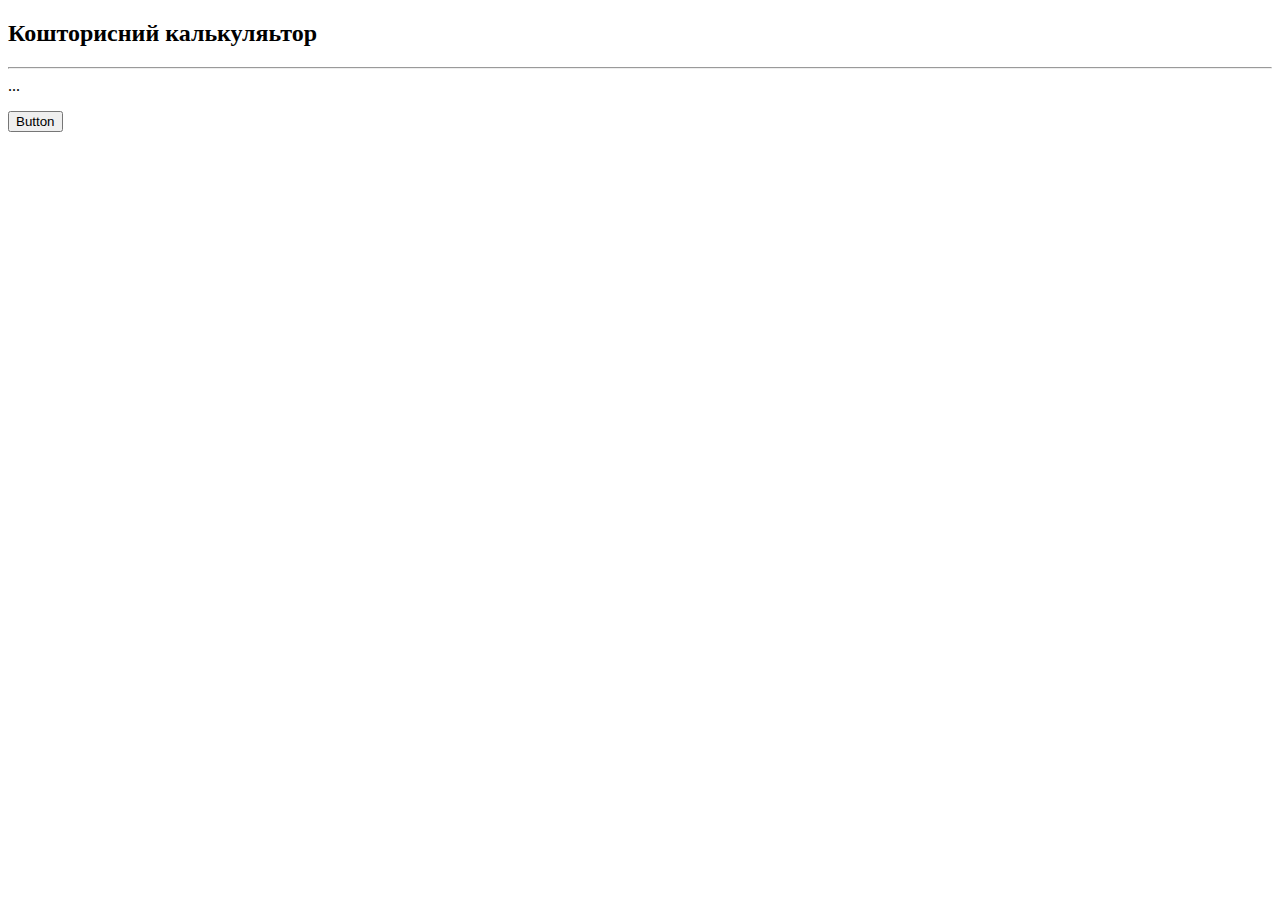
<file: example/index.html>
<!DOCTYPE html>
<html lang="en">
<head>
    <meta charset="UTF-8">
    <meta http-equiv="X-UA-Compatible" content="IE=edge">
    <meta name="viewport" content="width=device-width, initial-scale=1.0">
    <title>Кошторисний калькуляьтор</title>

    <link rel="stylesheet" href="./css/main.css">
</head>
<body>
    <h2>Кошторисний калькуляьтор</h2>
    <hr>
    <div id="display-box">
        ...
    </div>
    <p>
        <button id="start-button">
            Button
        </button>
    </p>

    <!-- scripts -->
    <script src="./js/models/shape.js"></script>
    <script src="./js/models/triangle.js"></script>
    <script src="./js/models/circle.js"></script>
    <script src="./js/models/rectangle.js"></script>
    <script src="./js/main.js"></script>
</body>
</html>
</file>
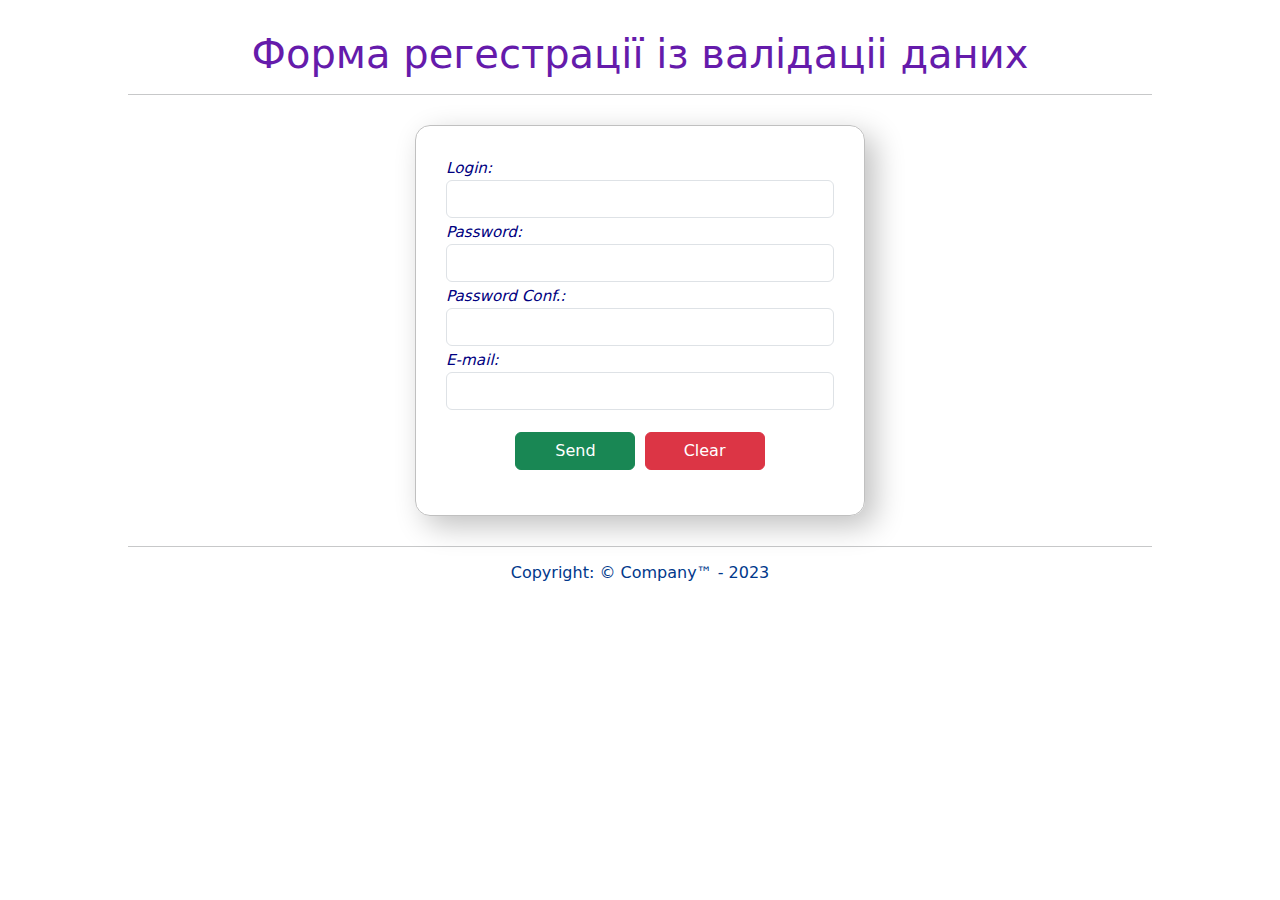
<file: registration/index.html>
<!DOCTYPE html>
<html lang="en">

<head>
    <meta charset="UTF-8">
    <meta http-equiv="X-UA-Compatible" content="IE=edge">
    <meta name="viewport" content="width=device-width, initial-scale=1.0">
    <title>Форма регестрації із валідаціі даних</title>

    <link rel="stylesheet" href="https://cdn.jsdelivr.net/npm/bootstrap@5.3.0-alpha3/dist/css/bootstrap.min.css">
    <link rel="stylesheet" href="./assets/style/main.css">
    <link rel="icon" href="./assets/img/jsIcon.png">
</head>

<body>

    <header>
        <h1>Форма регестрації із валідаціі даних</h1>
        <hr>
    </header>
    <main>
        <form id="reg-form" action="./server/handler.html" method="post" onsubmit="return false">
            <div class="my-form-group">
                <label for="login" class="form-label">Login:</label>
                <input type="text" id="login" name="login" class="form-control">
                <div id="login-mess" class="form-text alert"></div>
            </div>
            <div class="my-form-group">
                <label for="pass1" class="form-label">Password:</label>
                <input type="password" id="pass1" name="pass1" class="form-control">
                <div id="pass1-mess" class="form-text alert"></div>
            </div>
            <div class="my-form-group">
                <label for="pass2" class="form-label">Password Conf.:</label>
                <input type="password" id="pass2" name="pass2" class="form-control">
                <div id="pass2-mess" class="form-text alert"></div>
            </div>
            <div class="my-form-group">
                <label for="email" class="form-label">E-mail:</label>
                <input type="email" id="email" name="email" class="form-control">
                <div id="email-mess" class="form-text alert"></div>
            </div>
            <button type="submit" class="btn btn-success my-btn">Send</button>
            <button type="reset" class="btn btn-danger my-btn">Clear</button>
        </form>
    </main>
    <footer>
        <hr>
        <h6>Copyright: &copy; Company&trade; - 2023</h6>
    </footer>

    <!-- scripts -->
    <script src="https://cdn.jsdelivr.net/npm/bootstrap@5.3.0-alpha3/dist/js/bootstrap.bundle.min.js"></script>
    <script src="./assets/script/validator.js"></script>
    <script src="./assets/script/contloroller.js"></script>
    <script src="./assets/script/main.js"></script>

</body>

</html>
</file>
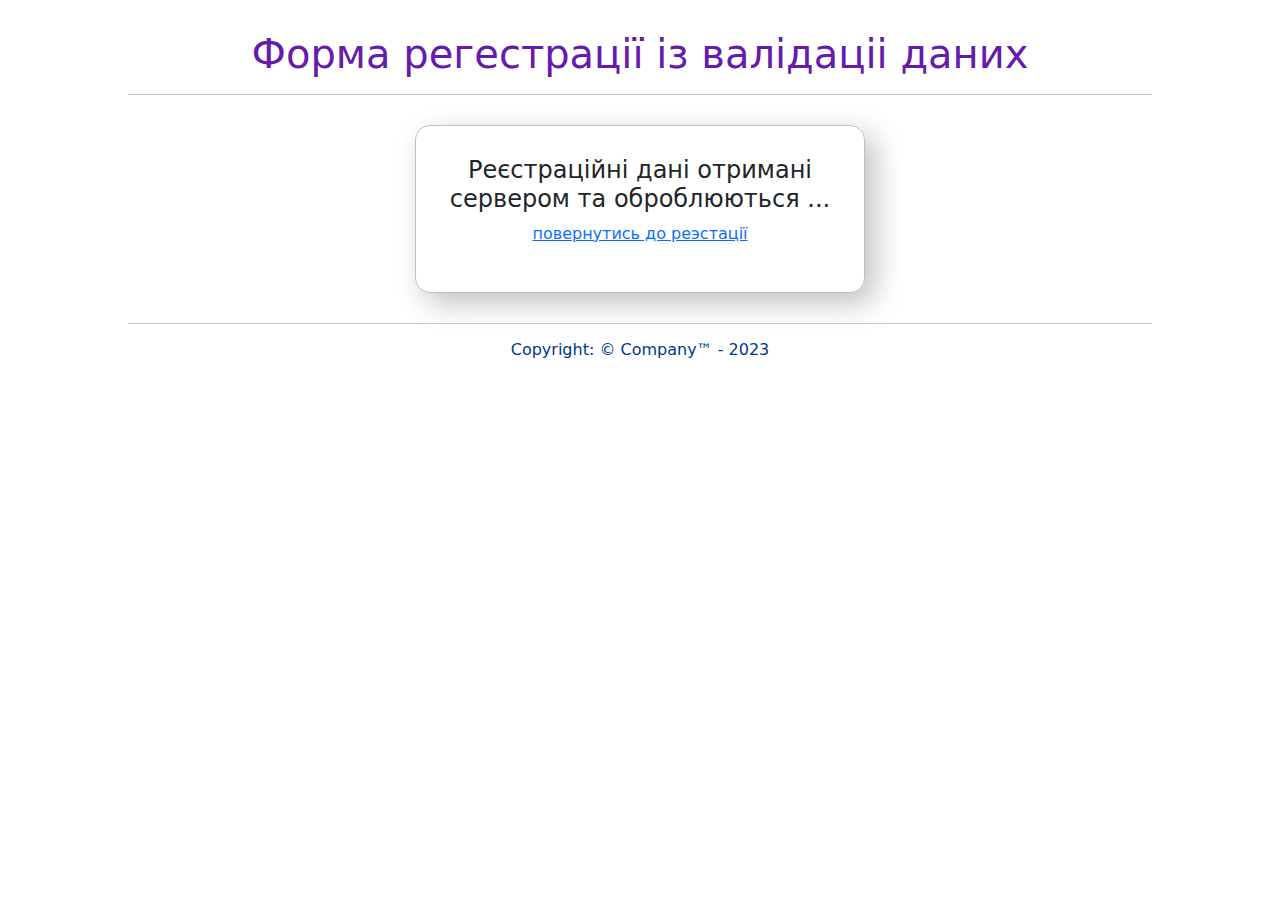
<file: registration/server/handler.html>
<!DOCTYPE html>
<html lang="en">

<head>
    <meta charset="UTF-8">
    <meta http-equiv="X-UA-Compatible" content="IE=edge">
    <meta name="viewport" content="width=device-width, initial-scale=1.0">
    <title>Handler</title>

    <link rel="stylesheet" href="https://cdn.jsdelivr.net/npm/bootstrap@5.3.0-alpha3/dist/css/bootstrap.min.css">
    <link rel="stylesheet" href="../assets/style/main.css">
    <link rel="icon" href="../assets/img/jsIcon.png">
</head>

<body>

    <header>
        <h1>Форма регестрації із валідаціі даних</h1>
        <hr>
    </header>
    <main>
        <form id="reg-form" action="./handler.html" method="post" onsubmit="return false">
            <h4>Реєстраційні дані отримані сервером та оброблюються ...</h4>
            <p>
                <a href="../index.html">повернутись до реэстації</a>
            </p>
        </form>
    </main>
    <footer>
        <hr>
        <h6>Copyright: &copy; Company&trade; - 2023</h6>
    </footer>

    <!-- scripts -->
    <!-- <script src="https://cdn.jsdelivr.net/npm/bootstrap@5.3.0-alpha3/dist/js/bootstrap.bundle.min.js"></script>
    <script src="./assets/script/validator.js"></script>
    <script src="./assets/script/contloroller.js"></script>
    <script src="./assets/script/main.js"></script> -->

</body>

</html>
</file>
<file: example/css/main.css>
body{
    font: 12pt 'Trebuchet MS';
    /* padding: 10px 10%; */
}
</file>
<file: registration/assets/style/main.css>
body{
    text-align: center;
    padding: 30px 10%;
}

header > h1 {
    color: rgb(101, 27, 171);
}

footer > h6{
    color: rgb(0, 56, 139);
}

form{
    border: 1px solid silver;
    border-radius: 15px;
    padding: 30px;
    width: 450px;
    margin: 30px auto;
    box-shadow: 10px 10px 30px silver;
}
.my-btn{
    width: 120px;
    margin: 20px 2px 15px 2px;
}
.my-form-group{
    text-align: left;
}
label{
    margin-bottom: 0px !important;
    font-size: 0.95em;
    font-style: italic;
    color: navy;
}
.alert{
    color: red;
    margin: 0px;
    padding: 0px;
}
</file>
